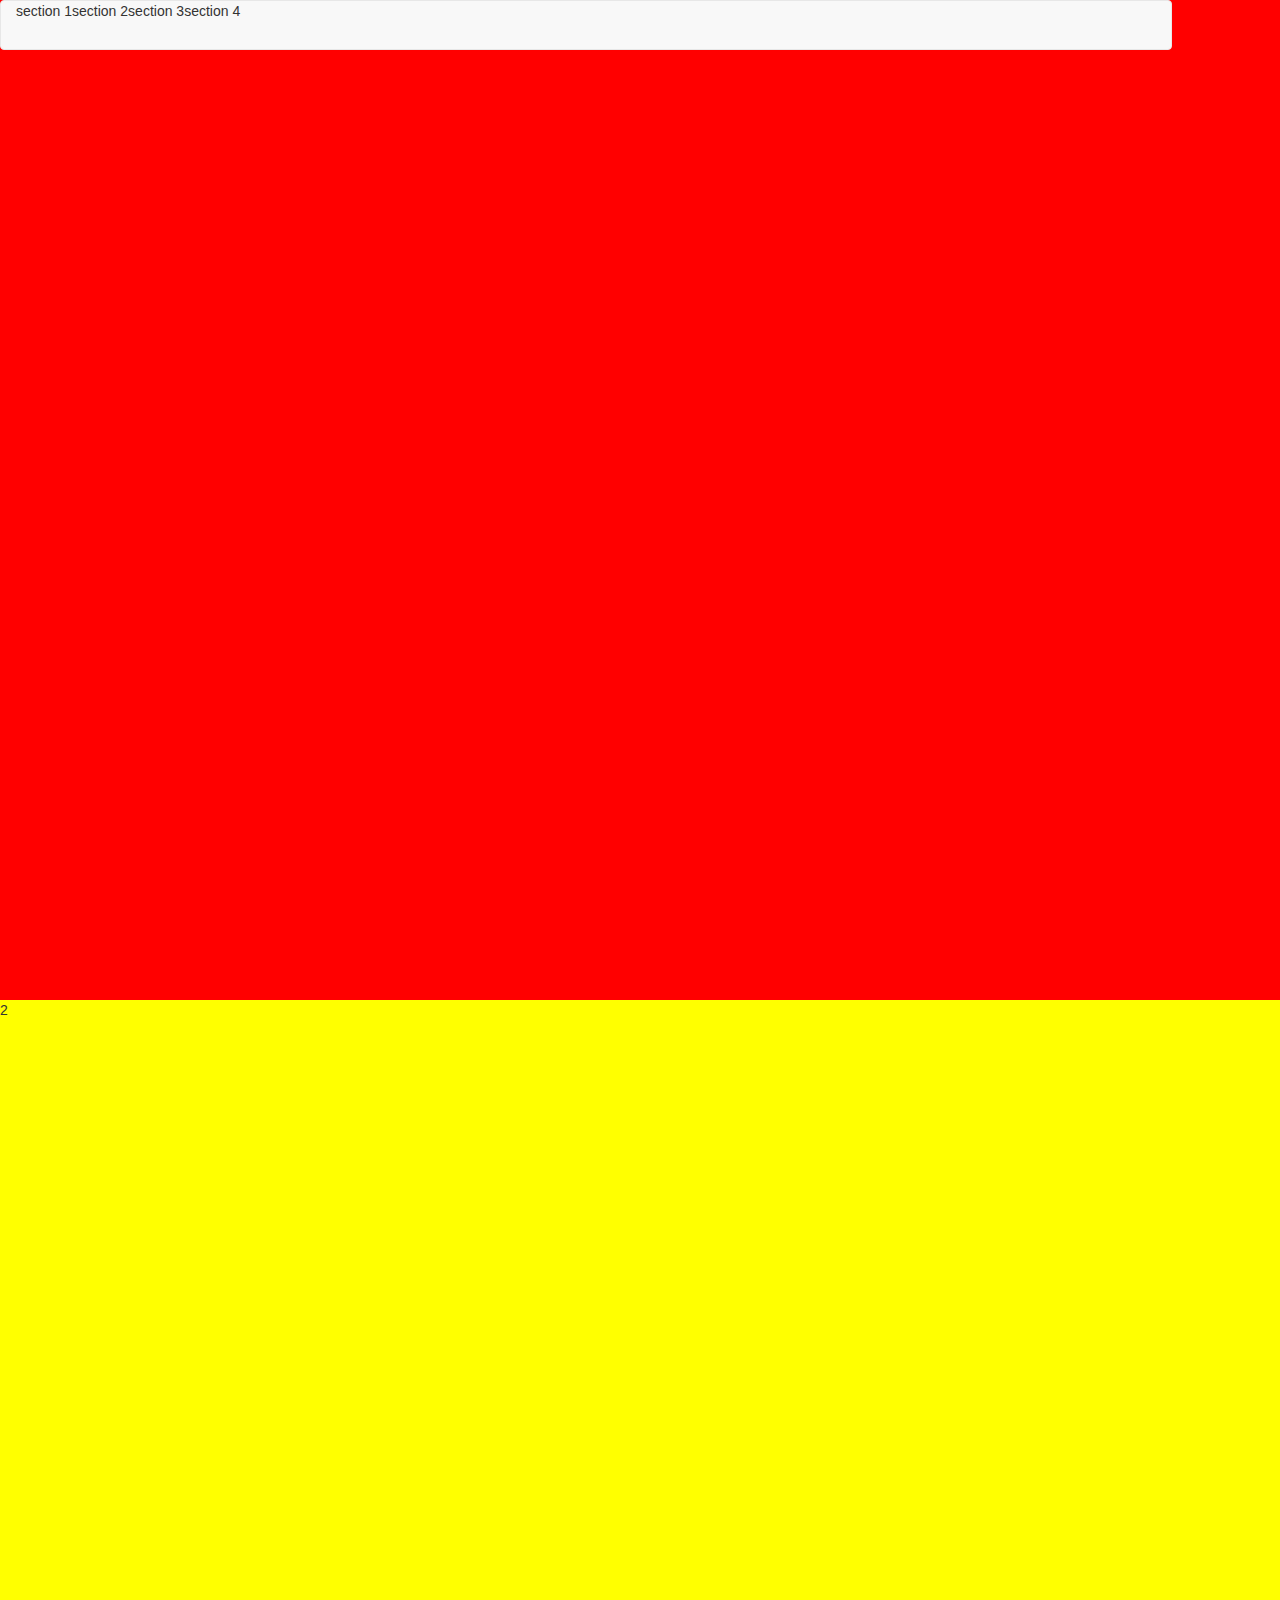
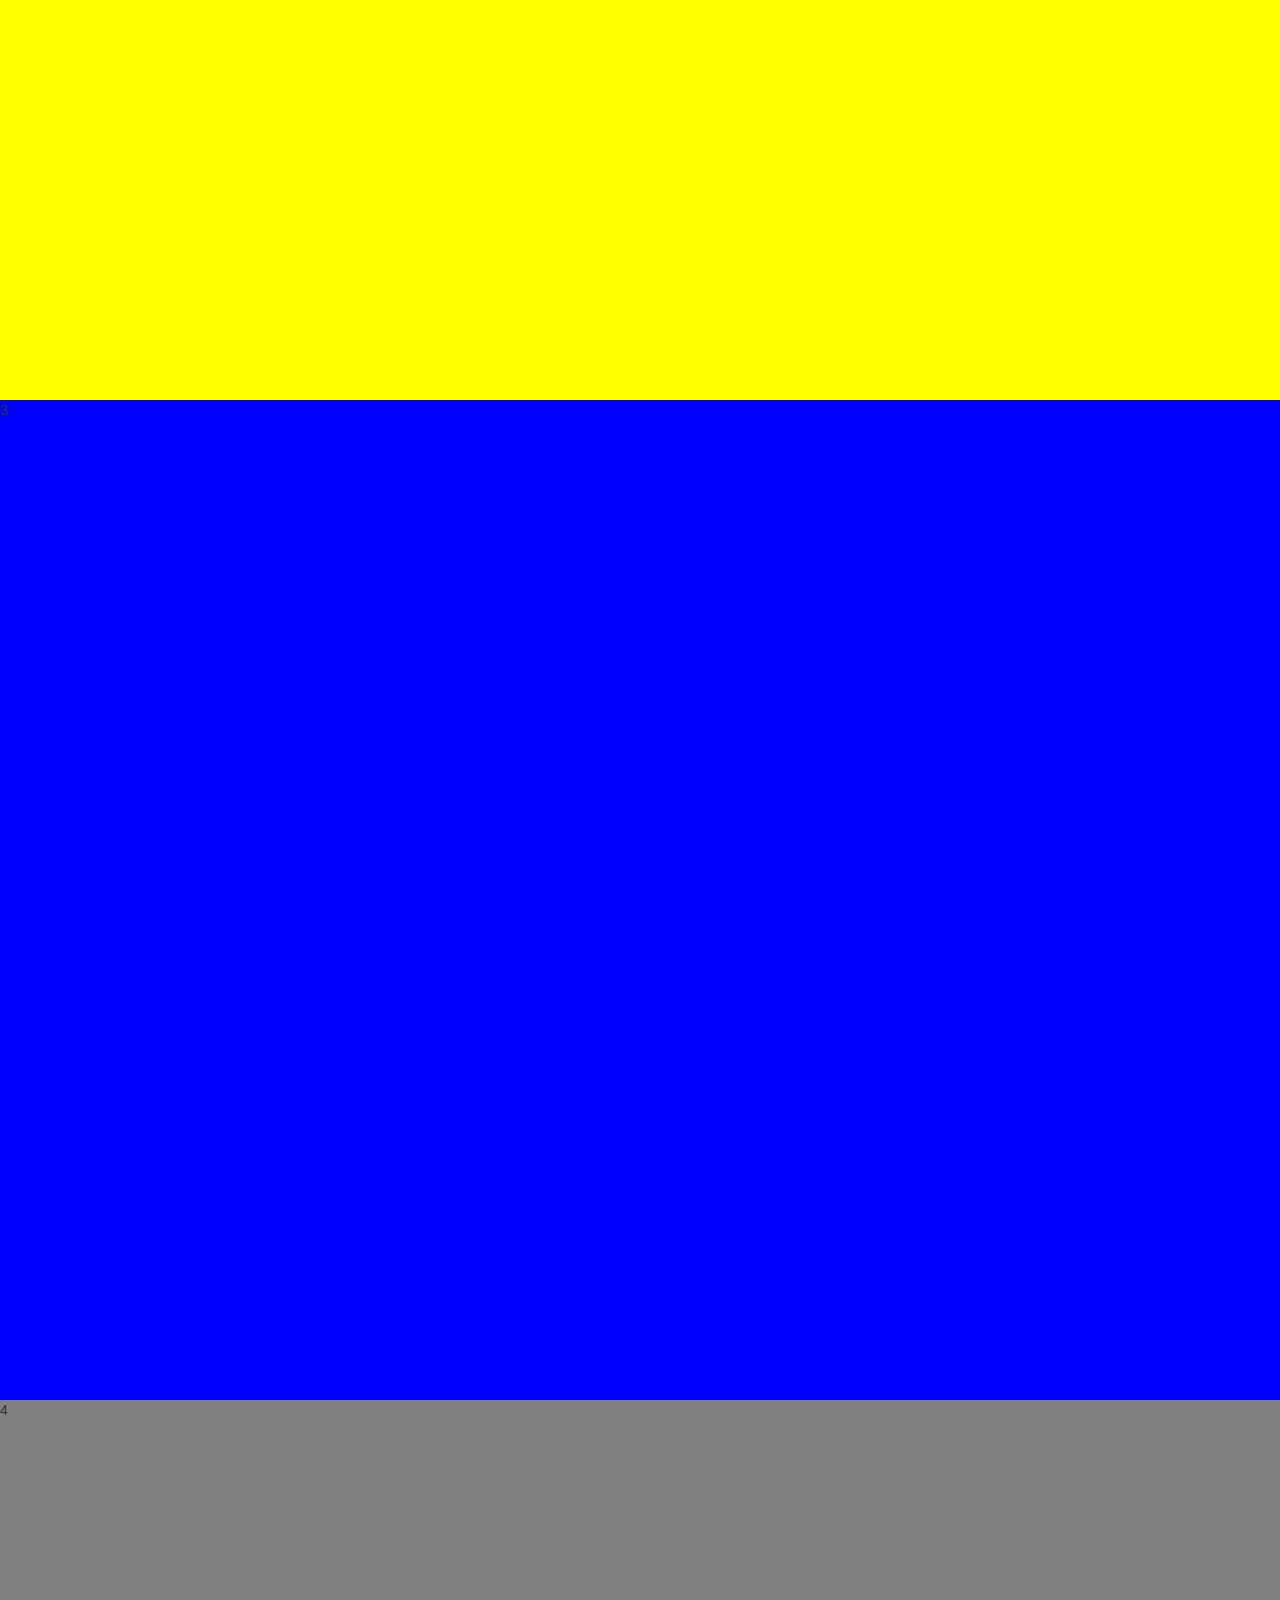
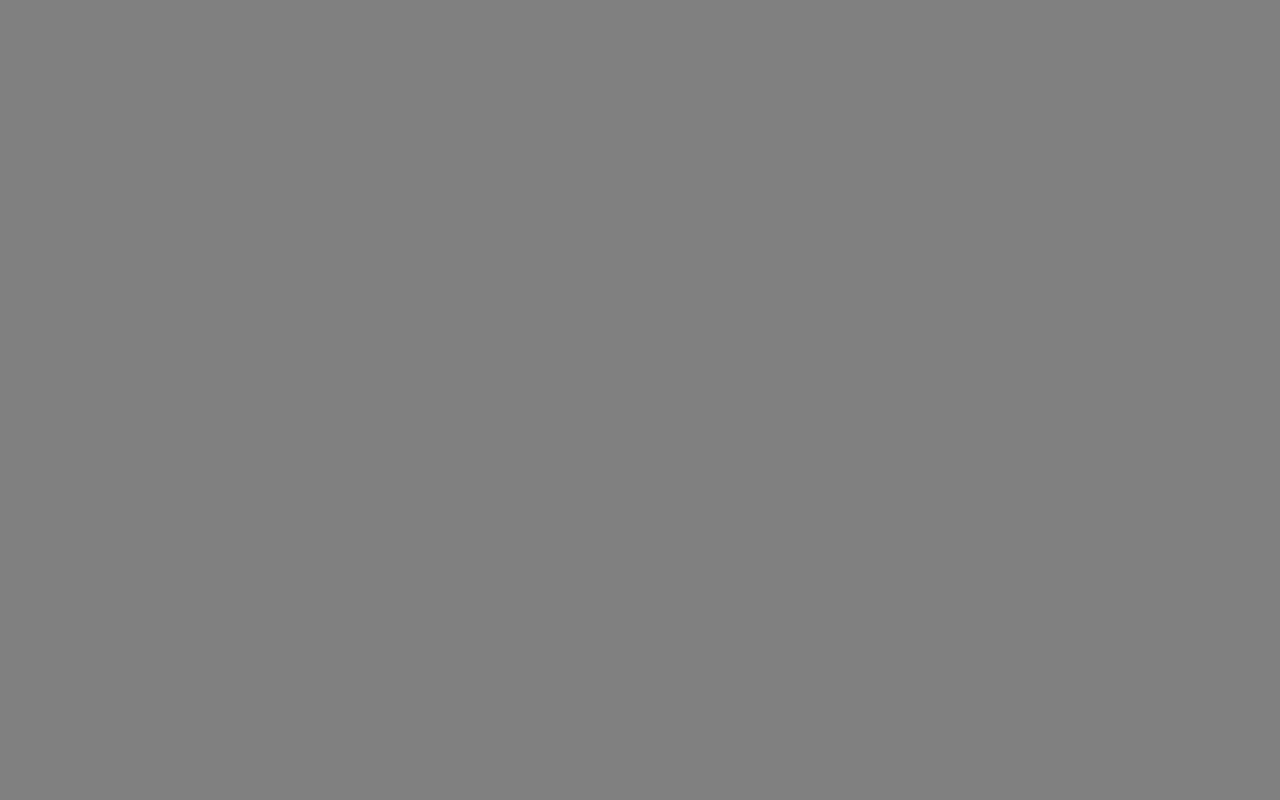
<file: jQuery/index.html>
<!DOCTYPE html>
<html>
<head>
	<title>jquery</title>
	<link rel="stylesheet" href="https://maxcdn.bootstrapcdn.com/bootstrap/3.3.7/css/bootstrap.min.css">
  <link rel="stylesheet" href="css/style.css">
</head>
<body>
 	<style>


 	</style>
<!-- 
<div class="container">
  <h2>Panels with Contextual Classes</h2>
  <div class="panel-group">
    <div class="panel panel-default">
      <div class="panel-heading">Panel with panel-default class</div>
      <div class="panel-body">Panel Content</div>
    </div>

    <div class="panel panel-primary">
      <div class="panel-heading">Panel with panel-primary class</div>
      <div class="panel-body">Panel Content</div>
    </div>

    <div class="panel panel-success">
      <div class="panel-heading">Panel with panel-success class</div>
      <div class="panel-body">Panel Content</div>
    </div>

    <div class="panel panel-info">
      <div class="panel-heading">Panel with panel-info class</div>
      <div class="panel-body">Panel Content</div>
    </div>

    <div class="panel panel-warning">
      <div class="panel-heading">Panel with panel-warning class</div>
      <div class="panel-body">Panel Content</div>
    </div>

    <div class="panel panel-danger">
      <div class="panel-heading">Panel with panel-danger class</div>
      <div class="panel-body">Panel Content</div>
    </div>
  </div>
</div>
 -->
<!-- <div class="wrapper">
   <div class="box">
   	<h1>Hello, world</h1>
   	<p>Lorem ipsum dolor sit amet, consectetur adipisicing elit. Modi voluptatum, expedita quo eveniet eligendi magnam aperiam, incidunt nihil, quis earum ex eos. Aperiam deleniti id, ab nisi nostrum itaque. Aliquam?</p>
   	<div class="btn">Learn more</div>
   </div>
   <div class="box">
   	<h1>Hello, world</h1>
   	<p>Lorem ipsum dolor sit amet, consectetur adipisicing elit. Magnam omnis dicta odio minima quas iusto sapiente consequuntur aspernatur id, exercitationem nihil cum labore veniam beatae, perspiciatis architecto natus maxime est!</p>
   	<div class="btn">Learn more</div>
   </div>
</div> -->
<section class="header">
<nav class="navbar navbar-default">
  <div class="container">
    <ul class="nav navbar-nav">
      <li class="section1">section 1</li>
      <li class="section2">section 2</li>
      <li class="section3">section 3</li>
      <li class="section4">section 4</li>
    </ul>
  </div>
</nav>
</section>
<section class="one">1</section>
<section class="two">2</section>
<section class="three">3</section>
<section class="four">4</section>
 
	<script 
	src="https://code.jquery.com/jquery-3.2.1.js"
 	integrity="sha256-DZAnKJ/6XZ9si04Hgrsxu/8s717jcIzLy3oi35EouyE="
    crossorigin="anonymous"></script>

	<script src="js/script.js"></script>
	
</body>
</html>
</file>
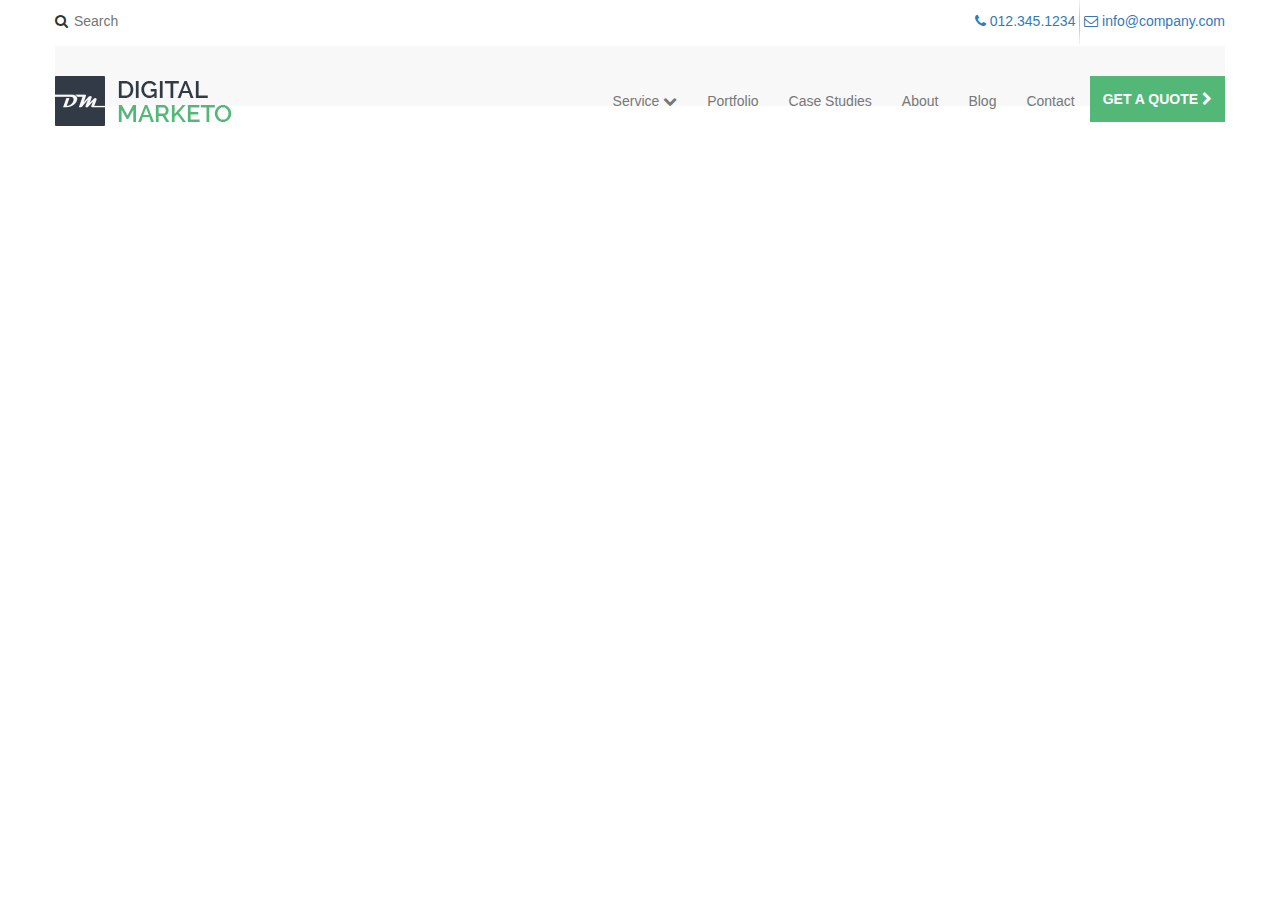
<file: graduation/main page/index.html>
<!DOCTYPE html>
<html>
<head>
	<title>Graduation</title>
	<link rel="stylesheet" href="https://maxcdn.bootstrapcdn.com/font-awesome/4.7.0/css/font-awesome.min.css">
	<link rel="stylesheet" href="https://maxcdn.bootstrapcdn.com/bootstrap/3.3.7/css/bootstrap.min.css">
	<link rel="stylesheet" href="css/style.css">
</head>
<body>

	<section class="header">
		<div class="container">
			<div class=" row">
				<div class="headerSearch pull-left">
					<label for="searchIcon"><i class="fa fa-search" aria-hidden="true"></i></label>
					<input type="search" placeholder="Search" id="searchIcon" name="searchIcon">
				</div>
				<div class="headerPhone pull-right">
					<a href="">
						<i class="fa fa-phone" aria-hidden="true"></i>
						<span>012.345.1234</span>
					</a>
					<img src="image/logo/separator.png">
					<a href="">
						<i class="fa fa-envelope-o" aria-hidden="true"></i>
						<span>info@company.com</span>
					</a>
				</div>
			</div>
			<div class="row">
				<nav class="navbar-default navbarSection">
					<div class="navbar-header">
				      	<a class="" href="#">
							<img src="image/logo/logo.png">
				      	</a>
				    </div>
				    <ul class="nav navbar-nav pull-right navRight">
				      	<li>
				      		<a href="#">
				      			<span>Service</span>
				      			<i class="fa fa-chevron-down" aria-hidden="true"></i>
				      		</a>
				      	</li>
				      	<li><a href="#">Portfolio</a></li>
				      	<li><a href="#">Case Studies</a></li>
				      	<li><a href="#">About</a></li>
				      	<li><a href="#">Blog</a></li>
				      	<li><a href="#">Contact</a></li>
				      	<li>
				      		<button class="pull-right">
								<span>GET A QUOTE</span>
								<i class="fa fa-chevron-right" aria-hidden="true"></i>
							</button>
						</li>
				    </ul>
				</nav>
				
			</div>
		</div>
	</section>
	<section class="slider"></section>
	<section class="service"></section>
	<section class="portfolio"></section>
	<section class="caseSlider"></section>
	<section class="contact"></section>
	<section class="about"></section>
	<section class="blog"></section>
	<section class="sign"></section>
	<section class="footer"></section>
	
 	<script
  src="http://code.jquery.com/jquery-3.2.1.js"
  integrity="sha256-DZAnKJ/6XZ9si04Hgrsxu/8s717jcIzLy3oi35EouyE="
  crossorigin="anonymous"></script>
	<script type="script/main.js"></script>
</body>
</html>
</file>
<file: jQuery/css/style.css>
* {
	transition: all .5s ease;
}

body {
	margin: 0 auto;
}
 .one {
 	background: red;
 	height: 1000px;
 	width: 100%;
 }

  .two {
 	background: yellow;
 	height: 1000px;
 	width: 100%;
 }
  .three {
 	background: blue;
 	height: 1000px;
 	width: 100%;
 }
  .four {
 	background: gray;
 	height: 1000px;
 	width: 100%;
 }

 .navbar {
 	position: fixed;
 }
</file>
<file: graduation/main page/css/style.css>
body {
  margin: 0;
  width: 100vw;
  height: 100vh;
}

.header {
  width: 100%;
  height: 20%;
  background: white;
}
.header .headerSearch {
  padding: 10px 0;
}
.header .headerSearch input {
  border: none;
}
.header .navbarSection {
  width: 100%;
  padding: 30px 0;
}
.header .navbarSection ul li {
  display: inline-block;
}
.header .navbarSection ul li a:hover {
  color: #7D7D7D;
}
.header .navbarSection ul li button {
  padding: 11px;
  background: #53B778;
  color: white;
  border: 2px solid #53B778;
  font-weight: bold;
}
.header .navbarSection ul li button:hover {
  background: white;
  color: #53B778;
  border: 2px solid #53B778;
}

/*# sourceMappingURL=style.css.map */
</file>
